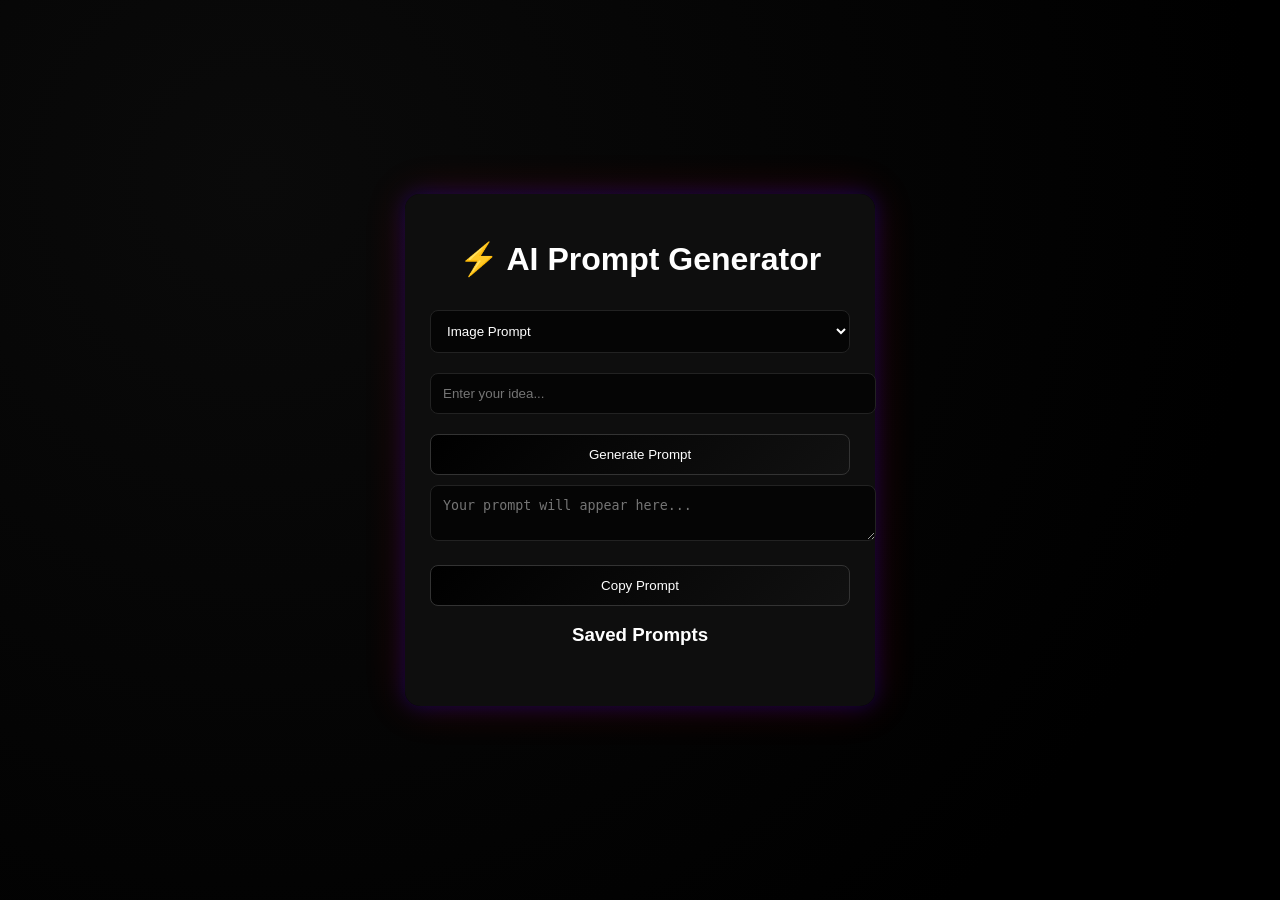
<file: index.html>
<!DOCTYPE html>
<html lang="en">
<head>
  <meta charset="UTF-8">
  <title>AI Prompt Generator</title>
  <link rel="stylesheet" href="style.css">
</head>
<body>

<div class="container">
  <h1>⚡ AI Prompt Generator</h1>

  <select id="category">
    <option value="image">Image Prompt</option>
    <option value="chatgpt">ChatGPT Prompt</option>
    <option value="trading">Trading Prompt</option>
    <option value="coding">Coding Prompt</option>
  </select>

  <input type="text" id="userInput" placeholder="Enter your idea...">

  <button id="generateBtn" onclick="generatePrompt()">Generate Prompt</button>

  <textarea id="output" placeholder="Your prompt will appear here..."></textarea>

  <button id="copyBtn" onclick="copyPrompt()">Copy Prompt</button>

  <h3>Saved Prompts</h3>
  <ul id="savedList"></ul>
</div>

<script src="script.js"></script>
</body>
</html>
</file>
<file: style.css>
body {
  margin: 0;
  height: 100vh;
  font-family: 'Segoe UI', sans-serif;
  background: radial-gradient(circle at 20% 20%, #0a0a0a, #000000 80%);
  color: white;
  display: flex;
  justify-content: center;
  align-items: center;
}

.container {
  width: 420px;
  padding: 25px;
  background: rgba(15, 15, 15, 0.95);
  border-radius: 15px;
  box-shadow:
    0 0 20px rgba(0, 0, 255, 0.3),
    0 0 40px rgba(255, 0, 0, 0.2);
  backdrop-filter: blur(10px);
  text-align: center;
}

input, select, textarea {
  width: 100%;
  margin: 10px 0;
  padding: 12px;
  background: #050505;
  border: 1px solid #222;
  border-radius: 8px;
  color: white;
  transition: 0.3s;
}

input:focus, textarea:focus, select:focus {
  outline: none;
  border-color: #00f;
  box-shadow: 0 0 10px rgba(0, 0, 255, 0.5);
}

button {
  width: 100%;
  padding: 12px;
  margin-top: 10px;
  background: linear-gradient(135deg, #000, #111);
  border: 1px solid #333;
  color: white;
  cursor: pointer;
  border-radius: 8px;
  transition: all 0.3s ease;
}

button:hover {
  transform: translateY(-2px) scale(1.02);
  box-shadow: 0 0 10px blue, 0 0 20px red;
}

button:active {
  transform: scale(0.97);
}

.generating {
  animation: glowPulse 1s infinite;
}

@keyframes glowPulse {
  0% { box-shadow: 0 0 5px blue; }
  50% { box-shadow: 0 0 20px red; }
  100% { box-shadow: 0 0 5px blue; }
}

.copied {
  background: linear-gradient(135deg, green, #0f0);
}

ul {
  list-style: none;
  padding: 0;
  max-height: 140px;
  overflow-y: auto;
}

li {
  background: #0d0d0d;
  margin: 8px 0;
  padding: 10px;
  border-radius: 8px;
  font-size: 12px;
  transition: 0.3s;
}

li:hover {
  box-shadow: 0 0 10px rgba(0,0,255,0.3);
}

li button {
  margin-top: 8px;
  background: #1a0000;
  border: 1px solid #400;
}

li button:hover {
  box-shadow: 0 0 10px red;
}
</file>
